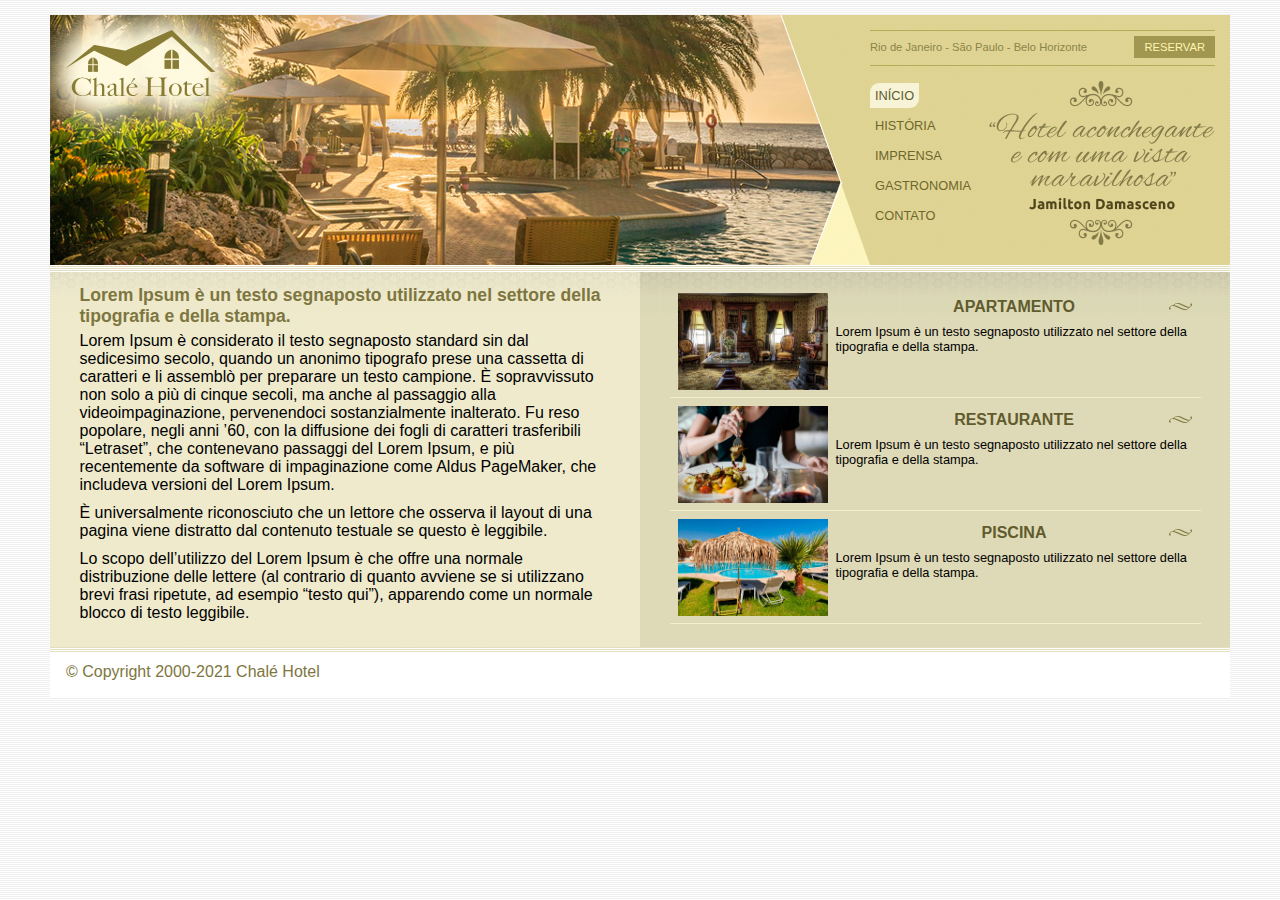
<file: index.html>
<!DOCTYPE html>
<html>
<head>
	<meta charset="utf-8">
	<meta name="viewport" content="width=device-width, initial-scale=1">
	<link rel="icon" href="assets/logo.png">
	<link rel="stylesheet" type="text/css" href="style.css">
	<title>Chalé Hotel - Página Inicial</title>
</head>
	<body class="inicio">
		<div id="container">
			<div id="topo">
				<div id="logo">
					<h1 class="logo">
						<a href="index.html">Chalé Hotel</a>
					</h1>
				</div>
				<div id="area-menu">
					<div id="conteudo-menu">
						<div id="menu-locais">
							<span class="locais">
								Rio de Janeiro - São Paulo - Belo Horizonte
							</span>
							<a class="reserva" href="">Reservar</a>
							<div style="clear: both;"></div>
						</div>
						<div id="menu">
							<ul id="navegacao">
								<li><a id="inicio" href="index.html">Início</a></li>
								<li><a id="historia" href="historia.html">História</a></li>
								<li><a id="imprensa" href="imprensa.html">Imprensa</a></li>
								<li><a id="gastronomia" href="gastronomia.html">Gastronomia</a></li>
								<li><a id="contato" href="contato.html">Contato</a></li>
							</ul>
							<img class="depoimento" src="assets/depoimento.png">
						</div>
						
					</div>
				</div>
			</div>
			<div id="area-principal">
				<div class="conteudo">
					<h2>
						Lorem Ipsum è un testo segnaposto utilizzato nel settore della tipografia e della stampa.
					</h2>
					<p>
						Lorem Ipsum è considerato il testo segnaposto standard sin dal sedicesimo secolo, quando un anonimo tipografo prese una cassetta di caratteri e li assemblò per preparare un testo campione. È sopravvissuto non solo a più di cinque secoli, ma anche al passaggio alla videoimpaginazione, pervenendoci sostanzialmente inalterato. Fu reso popolare, negli anni ’60, con la diffusione dei fogli di caratteri trasferibili “Letraset”, che contenevano passaggi del Lorem Ipsum, e più recentemente da software di impaginazione come Aldus PageMaker, che includeva versioni del Lorem Ipsum.
					</p>
					<p>
						È universalmente riconosciuto che un lettore che osserva il layout di una pagina viene distratto dal contenuto testuale se questo è leggibile.
					</p>
					<p>
						Lo scopo dell’utilizzo del Lorem Ipsum è che offre una normale distribuzione delle lettere (al contrario di quanto avviene se si utilizzano brevi frasi ripetute, ad esempio “testo qui”), apparendo come un normale blocco di testo leggibile.
					</p>
				</div>
			</div>
			<div id="area-lateral">
				<div class="conteudo">
					<ul id="beneficios">
						<li>
							<a href="apartamento.html">
								<img src="assets/apartamento.jpg" width="150" alt="Apartamento">
								<h3>Apartamento</h3>
								<p>
									Lorem Ipsum è un testo segnaposto utilizzato nel settore della tipografia e della stampa.
								</p>
							</a>
						</li>
						<li>
							<a href="restaurante.html">
								<img src="assets/restaurante.jpg" width="150" alt="Restaurante">
								<h3>Restaurante</h3>
								<p>
									Lorem Ipsum è un testo segnaposto utilizzato nel settore della tipografia e della stampa.
								</p>
							</a>
						</li>
						<li>
							<a href="piscina.html">
								<img src="assets/piscina.jpg" width="150" alt="Piscina">
								<h3>Piscina</h3>
								<p>
									Lorem Ipsum è un testo segnaposto utilizzato nel settore della tipografia e della stampa.
								</p>
							</a>
						</li>			
					</ul>
				</div>
			</div>
			<div id="rodape">
				<span>
					&copy; Copyright 2000-2021 Chalé Hotel
				</span>
			</div>

		</div>

	</body>
</html>
</file>
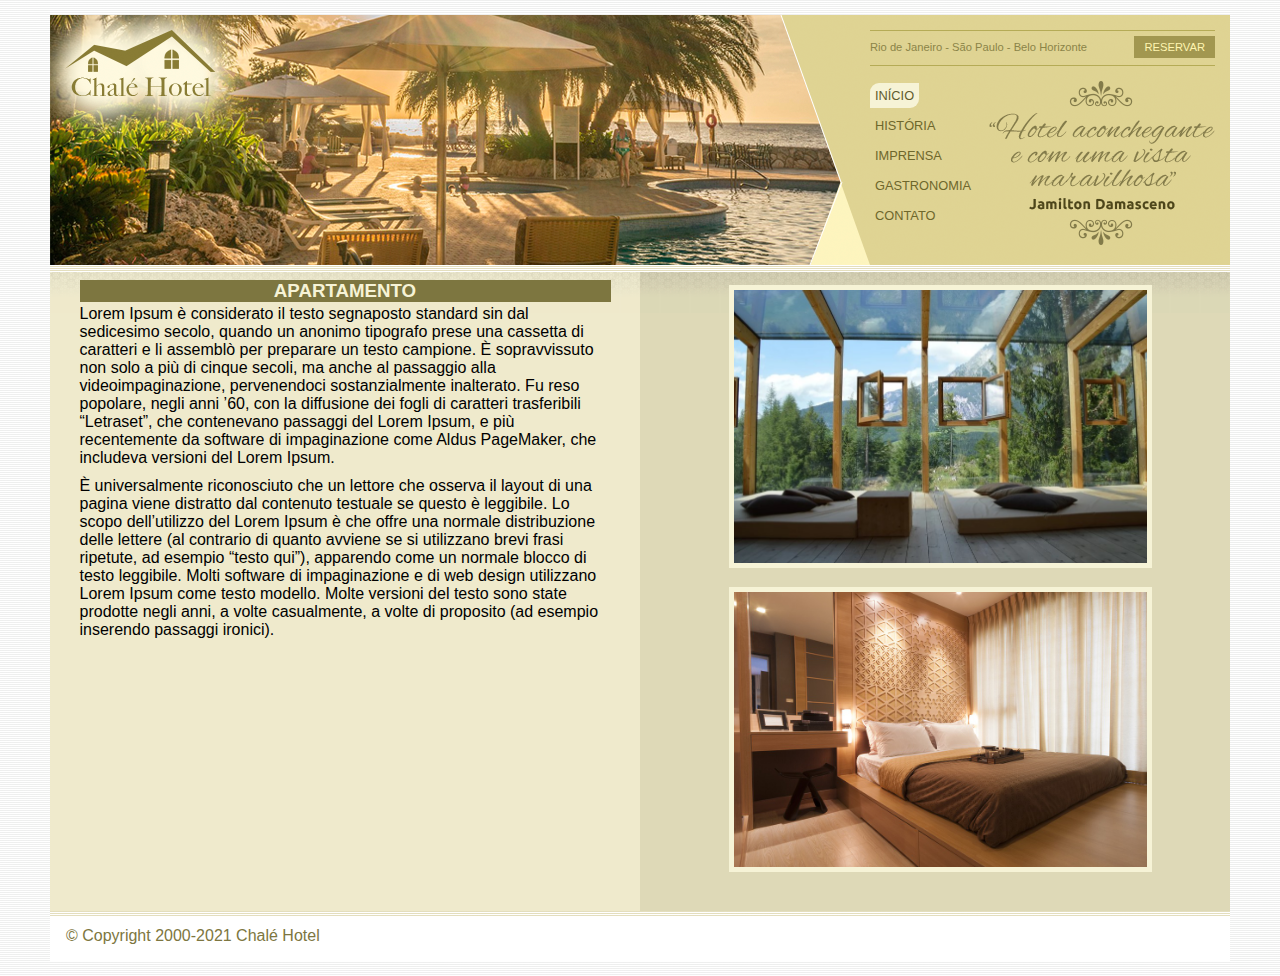
<file: apartamento.html>
<!DOCTYPE html>
<html>
<head>
	<meta charset="utf-8">
	<meta name="viewport" content="width=device-width, initial-scale=1">
	<link rel="icon" href="assets/logo.png">
	<link rel="stylesheet" type="text/css" href="style.css">
	<title>Chalé Hotel - Apartamento</title>
</head>
	<body class="inicio">
		<div id="container">
			<div id="topo">
				<div id="logo">
					<h1 class="logo">
						<a href="index.html">Chalé Hotel</a>
					</h1>
				</div>
				<div id="area-menu">
					<div id="conteudo-menu">
						<div id="menu-locais">
							<span class="locais">
								Rio de Janeiro - São Paulo - Belo Horizonte
							</span>
							<a class="reserva" href="">Reservar</a>
							<div style="clear: both;"></div>
						</div>
						<div id="menu">
							<ul id="navegacao">
								<li><a id="inicio" href="index.html">Início</a></li>
								<li><a id="historia" href="historia.html">História</a></li>
								<li><a id="imprensa" href="imprensa.html">Imprensa</a></li>
								<li><a id="gastronomia" href="gastronomia.html">Gastronomia</a></li>
								<li><a id="contato" href="contato.html">Contato</a></li>
							</ul>
							<img class="depoimento" src="assets/depoimento.png">
						</div> <!-- fim do menu -->
						
					</div>
				</div>
			</div>
			<div id="area-principal">
				<div class="conteudo">
					<h3>
						Apartamento
					</h3>
					<p>
						Lorem Ipsum è considerato il testo segnaposto standard sin dal sedicesimo secolo, quando un anonimo tipografo prese una cassetta di caratteri e li assemblò per preparare un testo campione. È sopravvissuto non solo a più di cinque secoli, ma anche al passaggio alla videoimpaginazione, pervenendoci sostanzialmente inalterato. Fu reso popolare, negli anni ’60, con la diffusione dei fogli di caratteri trasferibili “Letraset”, che contenevano passaggi del Lorem Ipsum, e più recentemente da software di impaginazione come Aldus PageMaker, che includeva versioni del Lorem Ipsum.
					</p>
					<p>
						È universalmente riconosciuto che un lettore che osserva il layout di una pagina viene distratto dal contenuto testuale se questo è leggibile. Lo scopo dell’utilizzo del Lorem Ipsum è che offre una normale distribuzione delle lettere (al contrario di quanto avviene se si utilizzano brevi frasi ripetute, ad esempio “testo qui”), apparendo come un normale blocco di testo leggibile. Molti software di impaginazione e di web design utilizzano Lorem Ipsum come testo modello. Molte versioni del testo sono state prodotte negli anni, a volte casualmente, a volte di proposito (ad esempio inserendo passaggi ironici).
					</p>

					
					
				</div>
			</div>
			<div id="area-lateral">
				<div>
					<img class="imagens" src="assets/apartamento1.jpg" width="70%">
					<img class="imagens" src="assets/apartamento2.jpg" width="70%">
				</div>
			</div>
			<div id="rodape">
				<span>
					&copy; Copyright 2000-2021 Chalé Hotel
				</span>
			</div>

		</div>

	</body>
</html>
</file>
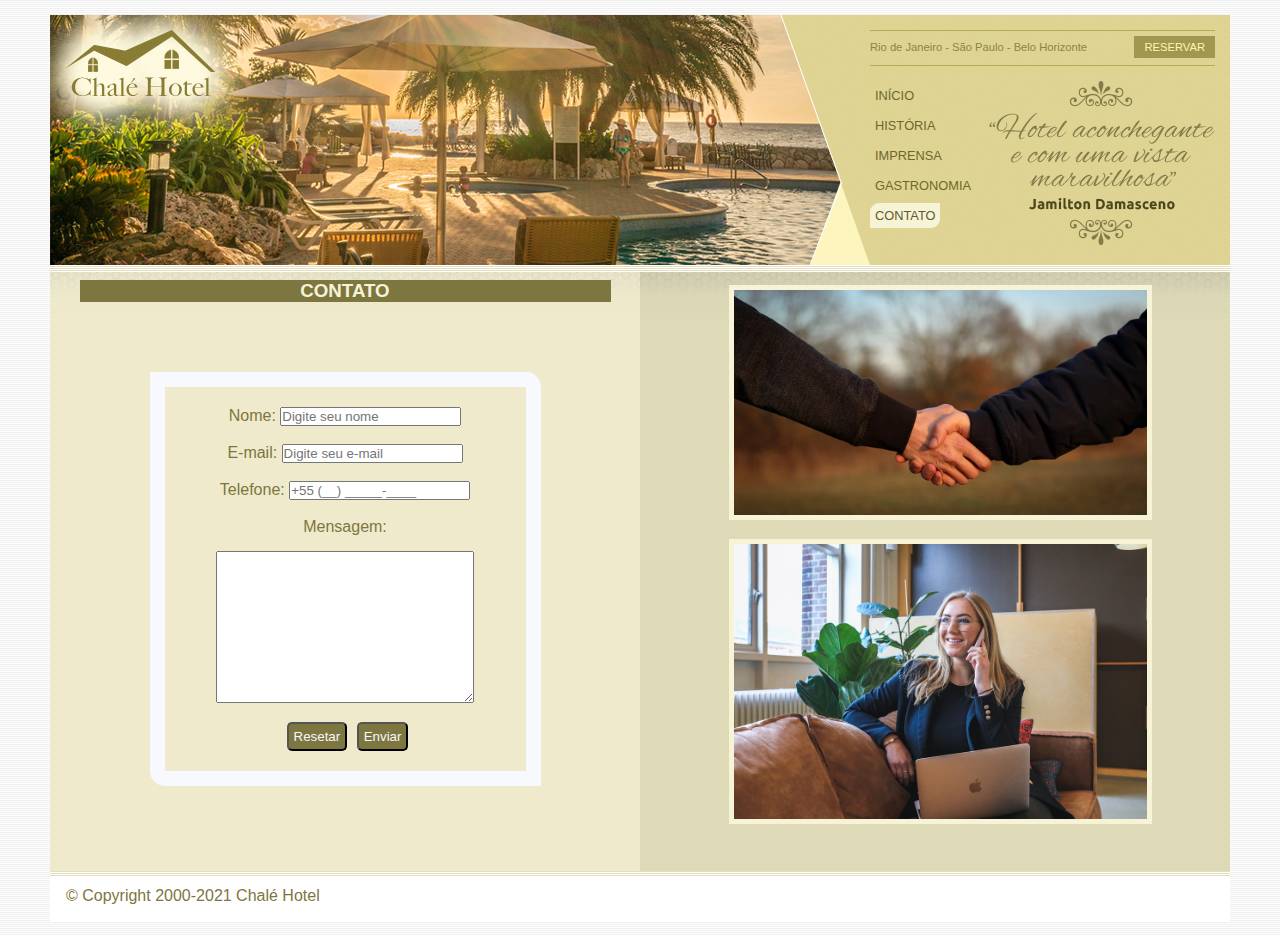
<file: contato.html>
<!DOCTYPE html>
<html>
<head>
	<meta charset="utf-8">
	<meta name="viewport" content="width=device-width, initial-scale=1">
	<link rel="icon" href="assets/logo.png">
	<link rel="stylesheet" type="text/css" href="style.css">
	<title>Chalé Hotel - Contato</title>
</head>
	<body class="contato">
		<div id="container">
			<div id="topo">
				<div id="logo">
					<h1 class="logo">
						<a href="index.html">Chalé Hotel</a>
					</h1>
				</div>
				<div id="area-menu">
					<div id="conteudo-menu">
						<div id="menu-locais">
							<span class="locais">
								Rio de Janeiro - São Paulo - Belo Horizonte
							</span>
							<a class="reserva" href="">Reservar</a>
							<div style="clear: both;"></div>
						</div>
						<div id="menu">
							<ul id="navegacao">
								<li><a id="inicio" href="index.html">Início</a></li>
								<li><a id="historia" href="historia.html">História</a></li>
								<li><a id="imprensa" href="imprensa.html">Imprensa</a></li>
								<li><a id="gastronomia" href="gastronomia.html">Gastronomia</a></li>
								<li><a id="contato" href="contato.html">Contato</a></li>
							</ul>
							<img class="depoimento" src="assets/depoimento.png">
						</div> <!-- fim do menu -->
						
					</div>
				</div>
			</div>
			<div id="area-principal">
				<div class="conteudo">
					<h3>
						Contato
					</h3>

					<form class="center">
						<label for="nome">Nome:</label>
			            <input type="text" name="nome" maxlength="100" placeholder="Digite seu nome" required> 
			            <br><br>
			            <label for="email">E-mail:</label>
			            <input type="email" name="email" placeholder="Digite seu e-mail" required> 
			            <br><br>
			            <label for="telefone">Telefone:</label>
			            <input type="tel" name="telefone" placeholder="+55 (__) _____-____" required>
			            <br><br>			      
			            <label for=observacoes>Mensagem:</label> <br>
			            <textarea></textarea>

			            <button class="botao" type="reset">Resetar</button>
        				<button class="botao" type="submit">Enviar</button>
					</form>
					
				</div>
			</div>
			<div id="area-lateral">
				<div>
					<img class="imagens" src="assets/contato.jpg" width="70%">
					<img class="imagens" src="assets/contato2.jpg" width="70%">
				</div>
			</div>
			<div id="rodape">
				<span>
					&copy; Copyright 2000-2021 Chalé Hotel
				</span>
			</div>

		</div>

	</body>
</html>
</file>
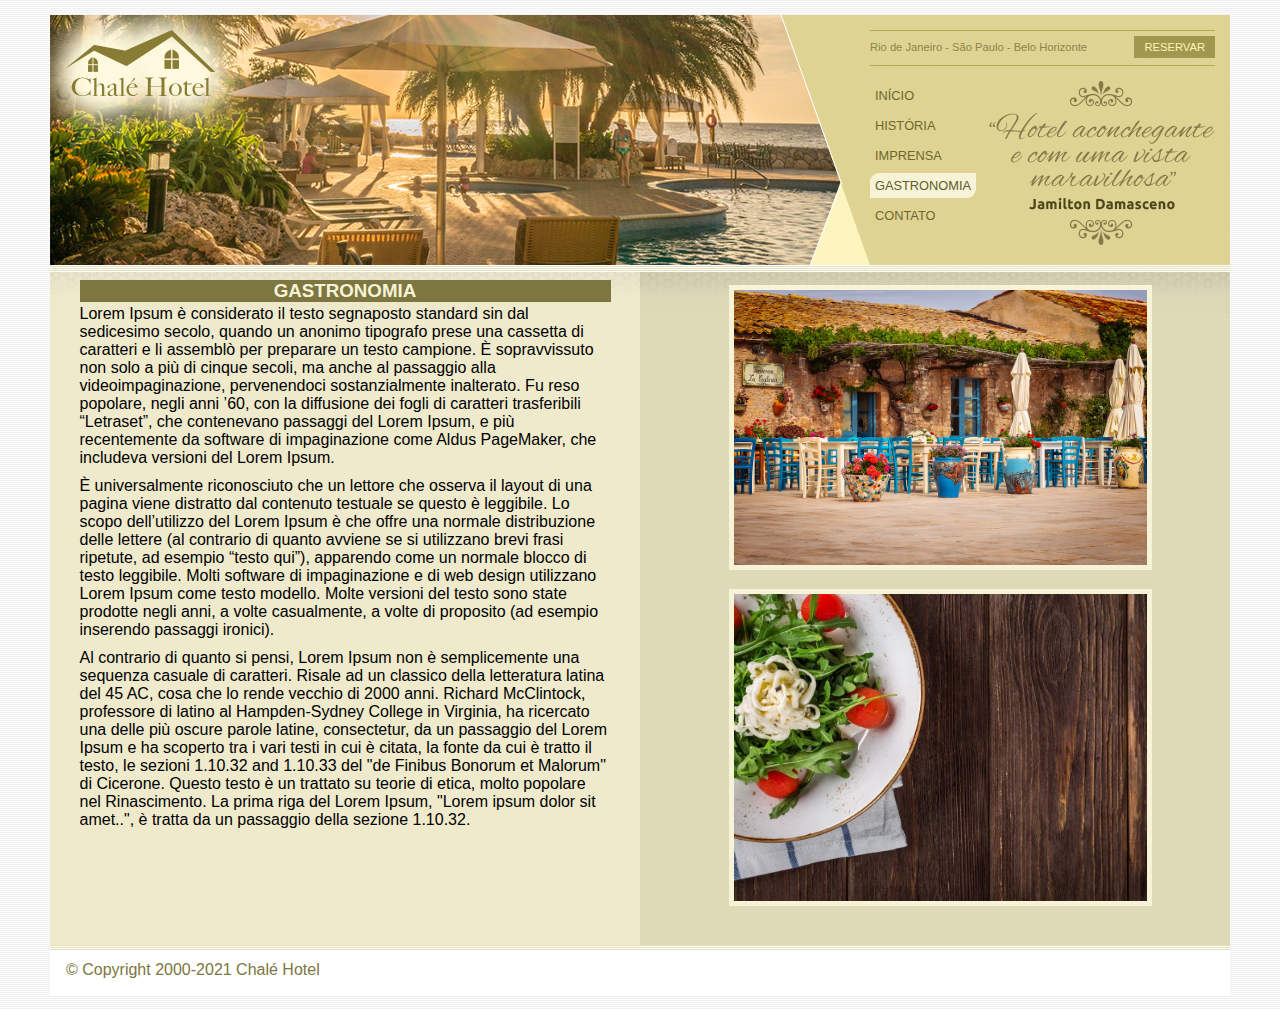
<file: gastronomia.html>
<!DOCTYPE html>
<html>
<head>
	<meta charset="utf-8">
	<meta name="viewport" content="width=device-width, initial-scale=1">
	<link rel="icon" href="assets/logo.png">
	<link rel="stylesheet" type="text/css" href="style.css">
	<title>Chalé Hotel - Gastronomia</title>
</head>
	<body class="gastronomia">
		<div id="container">
			<div id="topo">
				<div id="logo">
					<h1 class="logo">
						<a href="index.html">Chalé Hotel</a>
					</h1>
				</div>
				<div id="area-menu">
					<div id="conteudo-menu">
						<div id="menu-locais">
							<span class="locais">
								Rio de Janeiro - São Paulo - Belo Horizonte
							</span>
							<a class="reserva" href="">Reservar</a>
							<div style="clear: both;"></div>
						</div>
						<div id="menu">
							<ul id="navegacao">
								<li><a id="inicio" href="index.html">Início</a></li>
								<li><a id="historia" href="historia.html">História</a></li>
								<li><a id="imprensa" href="imprensa.html">Imprensa</a></li>
								<li><a id="gastronomia" href="gastronomia.html">Gastronomia</a></li>
								<li><a id="contato" href="contato.html">Contato</a></li>
							</ul>
							<img class="depoimento" src="assets/depoimento.png">
						</div> <!-- fim do menu -->
						
					</div>
				</div>
			</div>
			<div id="area-principal">
				<div class="conteudo">
					<h3>
						Gastronomia
					</h3>
					<p>
						Lorem Ipsum è considerato il testo segnaposto standard sin dal sedicesimo secolo, quando un anonimo tipografo prese una cassetta di caratteri e li assemblò per preparare un testo campione. È sopravvissuto non solo a più di cinque secoli, ma anche al passaggio alla videoimpaginazione, pervenendoci sostanzialmente inalterato. Fu reso popolare, negli anni ’60, con la diffusione dei fogli di caratteri trasferibili “Letraset”, che contenevano passaggi del Lorem Ipsum, e più recentemente da software di impaginazione come Aldus PageMaker, che includeva versioni del Lorem Ipsum.
					</p>
					<p>
						È universalmente riconosciuto che un lettore che osserva il layout di una pagina viene distratto dal contenuto testuale se questo è leggibile. Lo scopo dell’utilizzo del Lorem Ipsum è che offre una normale distribuzione delle lettere (al contrario di quanto avviene se si utilizzano brevi frasi ripetute, ad esempio “testo qui”), apparendo come un normale blocco di testo leggibile. Molti software di impaginazione e di web design utilizzano Lorem Ipsum come testo modello. Molte versioni del testo sono state prodotte negli anni, a volte casualmente, a volte di proposito (ad esempio inserendo passaggi ironici).
					</p>

					<p>
						Al contrario di quanto si pensi, Lorem Ipsum non è semplicemente una sequenza casuale di caratteri. Risale ad un classico della letteratura latina del 45 AC, cosa che lo rende vecchio di 2000 anni. Richard McClintock, professore di latino al Hampden-Sydney College in Virginia, ha ricercato una delle più oscure parole latine, consectetur, da un passaggio del Lorem Ipsum e ha scoperto tra i vari testi in cui è citata, la fonte da cui è tratto il testo, le sezioni 1.10.32 and 1.10.33 del "de Finibus Bonorum et Malorum" di Cicerone. Questo testo è un trattato su teorie di etica, molto popolare nel Rinascimento. La prima riga del Lorem Ipsum, "Lorem ipsum dolor sit amet..", è tratta da un passaggio della sezione 1.10.32.
					</p>
					
				</div>
			</div>
			<div id="area-lateral">
				<div>
					<img class="imagens" src="assets/gastronomia.jpg" width="70%">
					<img class="imagens" src="assets/gastronomia2.jpg" width="70%">
				</div>
			</div>
			<div id="rodape">
				<span>
					&copy; Copyright 2000-2021 Chalé Hotel
				</span>
			</div>

		</div>

	</body>
</html>
</file>
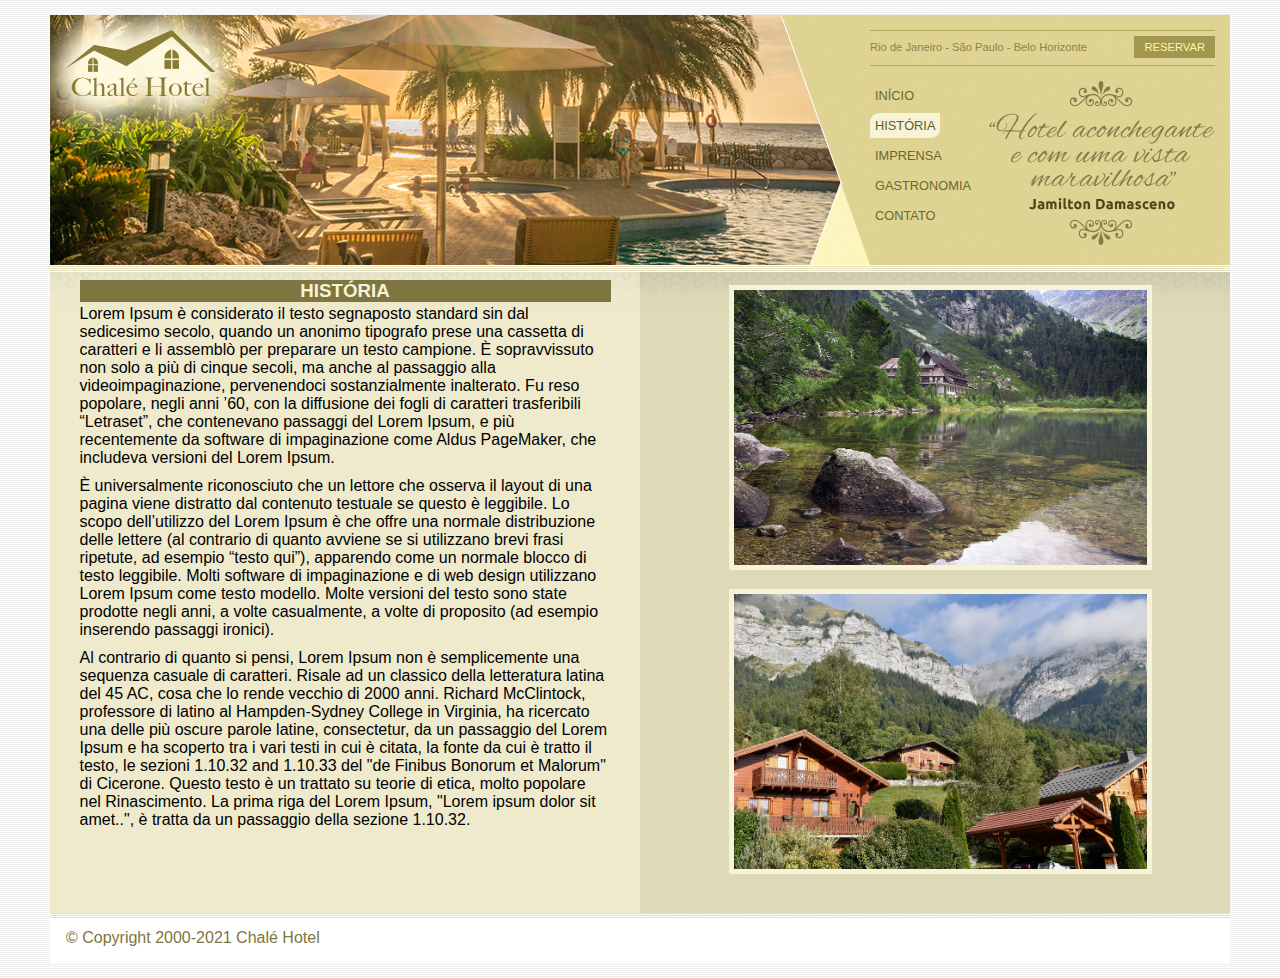
<file: historia.html>
<!DOCTYPE html>
<html>
<head>
	<meta charset="utf-8">
	<meta name="viewport" content="width=device-width, initial-scale=1">
	<link rel="icon" href="assets/logo.png">
	<link rel="stylesheet" type="text/css" href="style.css">
	<title>Chalé Hotel - História</title>
</head>
	<body class="historia">
		<div id="container">
			<div id="topo">
				<div id="logo">
					<h1 class="logo">
						<a href="index.html">Chalé Hotel</a>
					</h1>
				</div>
				<div id="area-menu">
					<div id="conteudo-menu">
						<div id="menu-locais">
							<span class="locais">
								Rio de Janeiro - São Paulo - Belo Horizonte
							</span>
							<a class="reserva" href="">Reservar</a>
							<div style="clear: both;"></div>
						</div>
						<div id="menu">
							<ul id="navegacao">
								<li><a id="inicio" href="index.html">Início</a></li>
								<li><a id="historia" href="historia.html">História</a></li>
								<li><a id="imprensa" href="imprensa.html">Imprensa</a></li>
								<li><a id="gastronomia" href="gastronomia.html">Gastronomia</a></li>
								<li><a id="contato" href="contato.html">Contato</a></li>
							</ul>
							<img class="depoimento" src="assets/depoimento.png">
						</div> <!-- fim do menu -->
						
					</div>
				</div>
			</div>
			<div id="area-principal">
				<div class="conteudo">
					<h3>
						História
					</h3>
					<p>
						Lorem Ipsum è considerato il testo segnaposto standard sin dal sedicesimo secolo, quando un anonimo tipografo prese una cassetta di caratteri e li assemblò per preparare un testo campione. È sopravvissuto non solo a più di cinque secoli, ma anche al passaggio alla videoimpaginazione, pervenendoci sostanzialmente inalterato. Fu reso popolare, negli anni ’60, con la diffusione dei fogli di caratteri trasferibili “Letraset”, che contenevano passaggi del Lorem Ipsum, e più recentemente da software di impaginazione come Aldus PageMaker, che includeva versioni del Lorem Ipsum.
					</p>
					<p>
						È universalmente riconosciuto che un lettore che osserva il layout di una pagina viene distratto dal contenuto testuale se questo è leggibile. Lo scopo dell’utilizzo del Lorem Ipsum è che offre una normale distribuzione delle lettere (al contrario di quanto avviene se si utilizzano brevi frasi ripetute, ad esempio “testo qui”), apparendo come un normale blocco di testo leggibile. Molti software di impaginazione e di web design utilizzano Lorem Ipsum come testo modello. Molte versioni del testo sono state prodotte negli anni, a volte casualmente, a volte di proposito (ad esempio inserendo passaggi ironici).
					</p>

					<p>
						Al contrario di quanto si pensi, Lorem Ipsum non è semplicemente una sequenza casuale di caratteri. Risale ad un classico della letteratura latina del 45 AC, cosa che lo rende vecchio di 2000 anni. Richard McClintock, professore di latino al Hampden-Sydney College in Virginia, ha ricercato una delle più oscure parole latine, consectetur, da un passaggio del Lorem Ipsum e ha scoperto tra i vari testi in cui è citata, la fonte da cui è tratto il testo, le sezioni 1.10.32 and 1.10.33 del "de Finibus Bonorum et Malorum" di Cicerone. Questo testo è un trattato su teorie di etica, molto popolare nel Rinascimento. La prima riga del Lorem Ipsum, "Lorem ipsum dolor sit amet..", è tratta da un passaggio della sezione 1.10.32.
					</p>
					
				</div>
			</div>
			<div id="area-lateral">
				<div>
					<img class="imagens" src="assets/historia.jpg" width="70%">
					<img class="imagens" src="assets/historia2.jpg" width="70%">
				</div>
			</div>
			<div id="rodape">
				<span>
					&copy; Copyright 2000-2021 Chalé Hotel
				</span>
			</div>

		</div>

	</body>
</html>
</file>
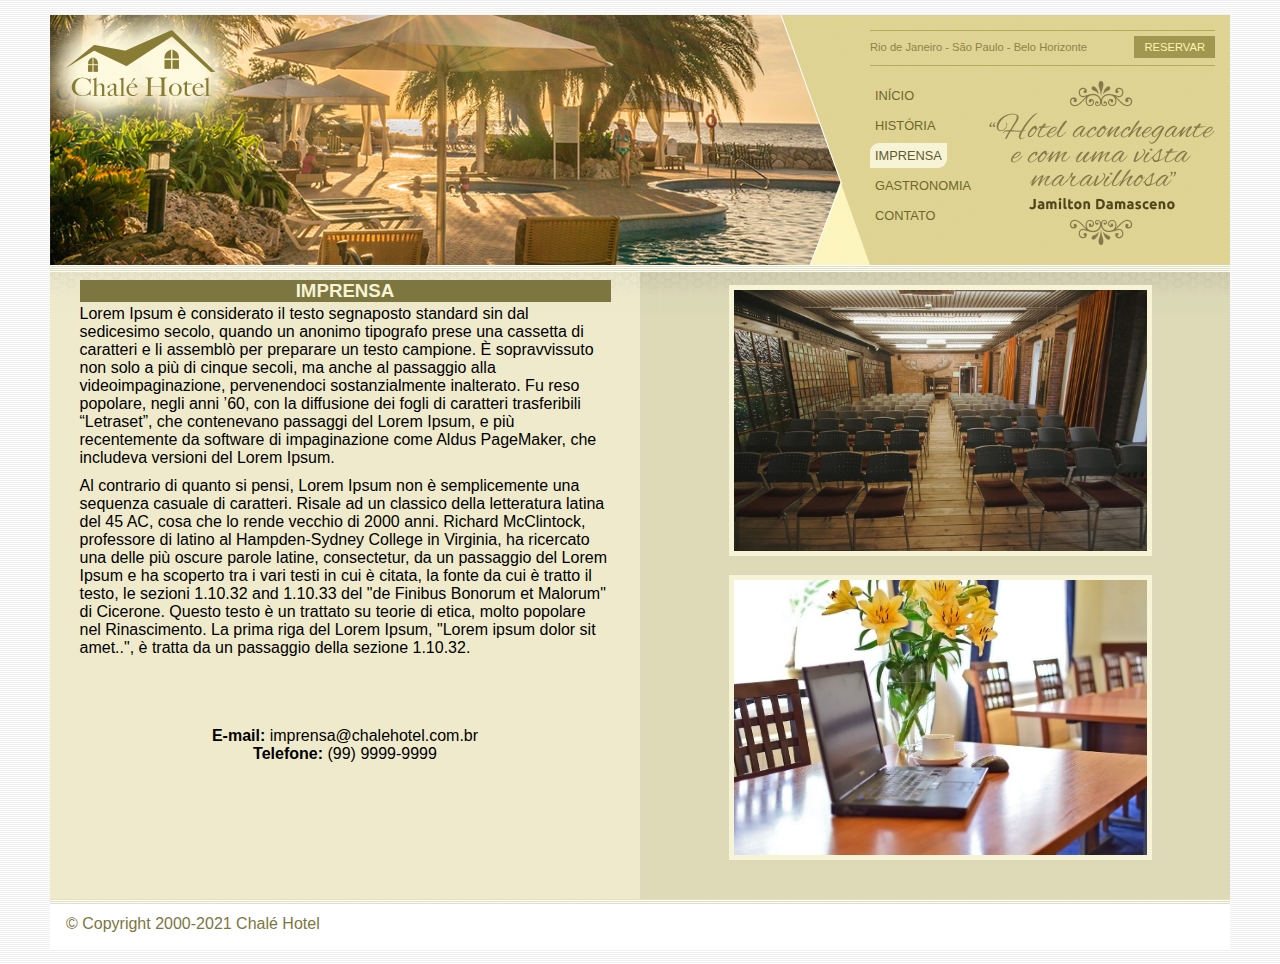
<file: imprensa.html>
<!DOCTYPE html>
<html>
<head>
	<meta charset="utf-8">
	<meta name="viewport" content="width=device-width, initial-scale=1">
	<link rel="icon" href="assets/logo.png">
	<link rel="stylesheet" type="text/css" href="style.css">
	<title>Chalé Hotel - Imprensa</title>
</head>
	<body class="imprensa">
		<div id="container">
			<div id="topo">
				<div id="logo">
					<h1 class="logo">
						<a href="index.html">Chalé Hotel</a>
					</h1>
				</div>
				<div id="area-menu">
					<div id="conteudo-menu">
						<div id="menu-locais">
							<span class="locais">
								Rio de Janeiro - São Paulo - Belo Horizonte
							</span>
							<a class="reserva" href="">Reservar</a>
							<div style="clear: both;"></div>
						</div>
						<div id="menu">
							<ul id="navegacao">
								<li><a id="inicio" href="index.html">Início</a></li>
								<li><a id="historia" href="historia.html">História</a></li>
								<li><a id="imprensa" href="imprensa.html">Imprensa</a></li>
								<li><a id="gastronomia" href="gastronomia.html">Gastronomia</a></li>
								<li><a id="contato" href="contato.html">Contato</a></li>
							</ul>
							<img class="depoimento" src="assets/depoimento.png">
						</div> <!-- fim do menu -->
						
					</div>
				</div>
			</div>
			<div id="area-principal">
				<div class="conteudo">
					<h3>
						Imprensa
					</h3>
					<p>
						Lorem Ipsum è considerato il testo segnaposto standard sin dal sedicesimo secolo, quando un anonimo tipografo prese una cassetta di caratteri e li assemblò per preparare un testo campione. È sopravvissuto non solo a più di cinque secoli, ma anche al passaggio alla videoimpaginazione, pervenendoci sostanzialmente inalterato. Fu reso popolare, negli anni ’60, con la diffusione dei fogli di caratteri trasferibili “Letraset”, che contenevano passaggi del Lorem Ipsum, e più recentemente da software di impaginazione come Aldus PageMaker, che includeva versioni del Lorem Ipsum.
					</p>
					
					<p>
						Al contrario di quanto si pensi, Lorem Ipsum non è semplicemente una sequenza casuale di caratteri. Risale ad un classico della letteratura latina del 45 AC, cosa che lo rende vecchio di 2000 anni. Richard McClintock, professore di latino al Hampden-Sydney College in Virginia, ha ricercato una delle più oscure parole latine, consectetur, da un passaggio del Lorem Ipsum e ha scoperto tra i vari testi in cui è citata, la fonte da cui è tratto il testo, le sezioni 1.10.32 and 1.10.33 del "de Finibus Bonorum et Malorum" di Cicerone. Questo testo è un trattato su teorie di etica, molto popolare nel Rinascimento. La prima riga del Lorem Ipsum, "Lorem ipsum dolor sit amet..", è tratta da un passaggio della sezione 1.10.32.
					</p>

					<p class="center">
						<b>E-mail:</b> imprensa@chalehotel.com.br <br>
						<b>Telefone:</b> (99) 9999-9999
					</p>

					
				</div>
			</div>
			<div id="area-lateral">
				<div>
					<img class="imagens" src="assets/imprensa.jpg" width="70%">
					<img class="imagens" src="assets/imprensa2.jpg" width="70%">
				</div>
			</div>
			<div id="rodape">
				<span>
					&copy; Copyright 2000-2021 Chalé Hotel
				</span>
			</div>

		</div>

	</body>
</html>
</file>
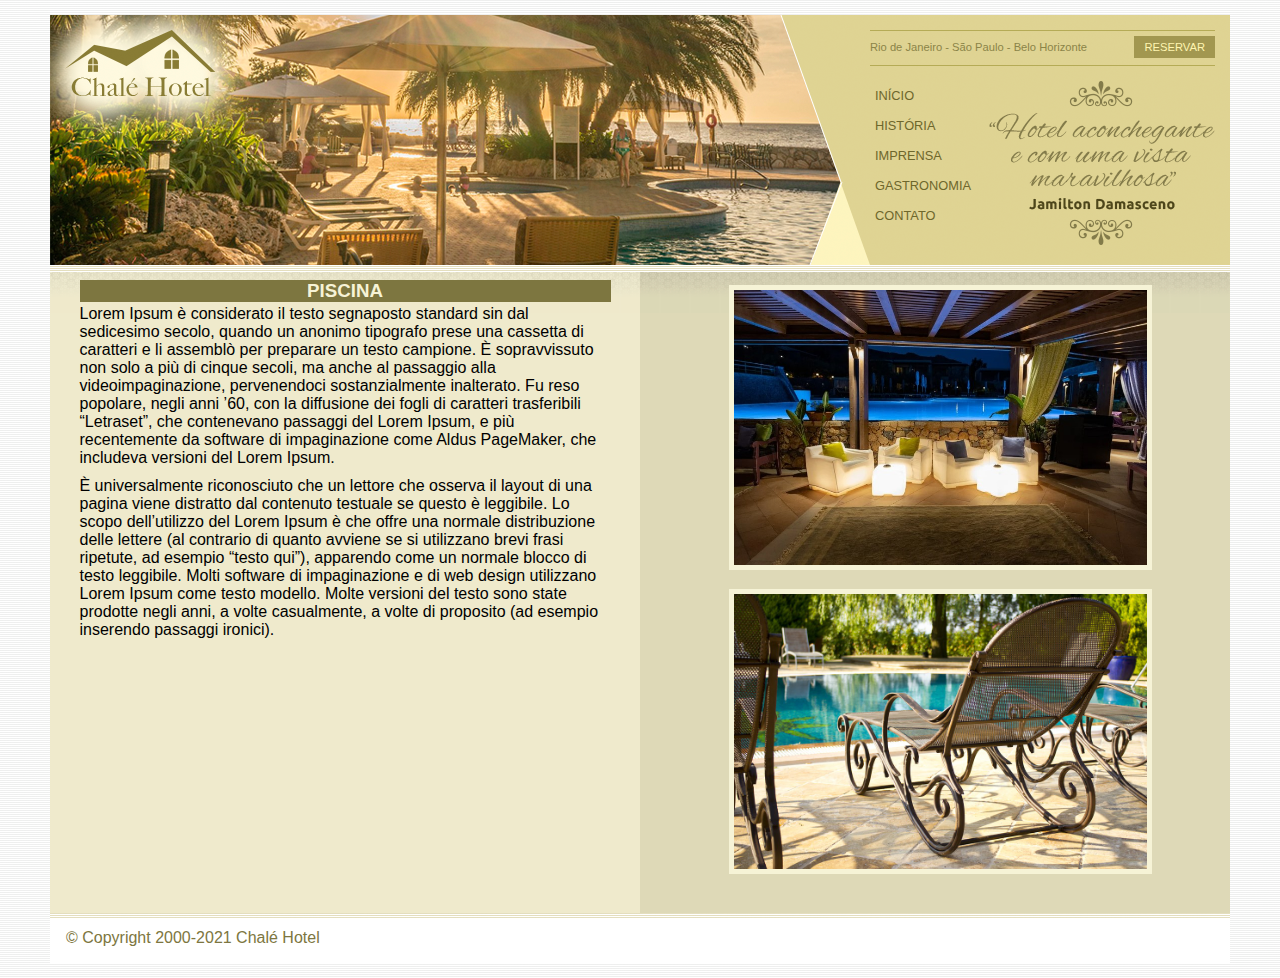
<file: piscina.html>
<!DOCTYPE html>
<html>
<head>
	<meta charset="utf-8">
	<meta name="viewport" content="width=device-width, initial-scale=1">
	<link rel="icon" href="assets/logo.png">
	<link rel="stylesheet" type="text/css" href="style.css">
	<title>Chalé Hotel - Piscina</title>
</head>
	<body>
		<div id="container">
			<div id="topo">
				<div id="logo">
					<h1 class="logo">
						<a href="index.html">Chalé Hotel</a>
					</h1>
				</div>
				<div id="area-menu">
					<div id="conteudo-menu">
						<div id="menu-locais">
							<span class="locais">
								Rio de Janeiro - São Paulo - Belo Horizonte
							</span>
							<a class="reserva" href="">Reservar</a>
							<div style="clear: both;"></div>
						</div>
						<div id="menu">
							<ul id="navegacao">
								<li><a id="inicio" href="index.html">Início</a></li>
								<li><a id="historia" href="historia.html">História</a></li>
								<li><a id="imprensa" href="imprensa.html">Imprensa</a></li>
								<li><a id="gastronomia" href="gastronomia.html">Gastronomia</a></li>
								<li><a id="contato" href="contato.html">Contato</a></li>
							</ul>
							<img class="depoimento" src="assets/depoimento.png">
						</div> <!-- fim do menu -->
						
					</div>
				</div>
			</div>
			<div id="area-principal">
				<div class="conteudo">
					<h3>
						Piscina
					</h3>
					<p>
						Lorem Ipsum è considerato il testo segnaposto standard sin dal sedicesimo secolo, quando un anonimo tipografo prese una cassetta di caratteri e li assemblò per preparare un testo campione. È sopravvissuto non solo a più di cinque secoli, ma anche al passaggio alla videoimpaginazione, pervenendoci sostanzialmente inalterato. Fu reso popolare, negli anni ’60, con la diffusione dei fogli di caratteri trasferibili “Letraset”, che contenevano passaggi del Lorem Ipsum, e più recentemente da software di impaginazione come Aldus PageMaker, che includeva versioni del Lorem Ipsum.
					</p>
					<p>
						È universalmente riconosciuto che un lettore che osserva il layout di una pagina viene distratto dal contenuto testuale se questo è leggibile. Lo scopo dell’utilizzo del Lorem Ipsum è che offre una normale distribuzione delle lettere (al contrario di quanto avviene se si utilizzano brevi frasi ripetute, ad esempio “testo qui”), apparendo come un normale blocco di testo leggibile. Molti software di impaginazione e di web design utilizzano Lorem Ipsum come testo modello. Molte versioni del testo sono state prodotte negli anni, a volte casualmente, a volte di proposito (ad esempio inserendo passaggi ironici).
					</p>

					
					
				</div>
			</div>
			<div id="area-lateral">
				<div>
					<img class="imagens" src="assets/piscina1.jpg" width="70%">
					<img class="imagens" src="assets/piscina3.jpg" width="70%">
				</div>
			</div>
			<div id="rodape">
				<span>
					&copy; Copyright 2000-2021 Chalé Hotel
				</span>
			</div>

		</div>

	</body>
</html>
</file>
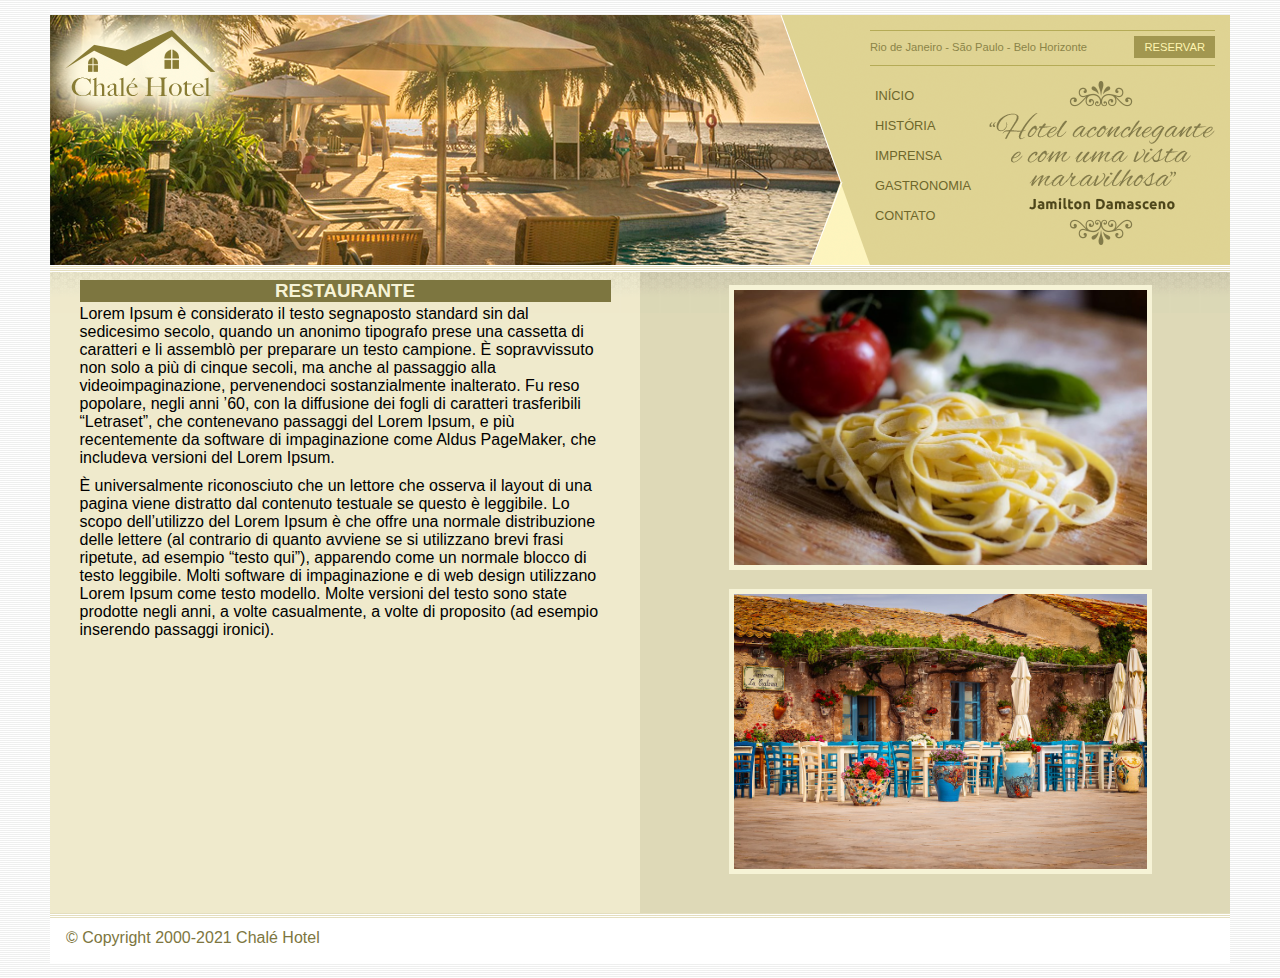
<file: restaurante.html>
<!DOCTYPE html>
<html>
<head>
	<meta charset="utf-8">
	<meta name="viewport" content="width=device-width, initial-scale=1">
	<link rel="icon" href="assets/logo.png">
	<link rel="stylesheet" type="text/css" href="style.css">
	<title>Chalé Hotel - Restaurante</title>
</head>
	<body>
		<div id="container">
			<div id="topo">
				<div id="logo">
					<h1 class="logo">
						<a href="index.html">Chalé Hotel</a>
					</h1>
				</div>
				<div id="area-menu">
					<div id="conteudo-menu">
						<div id="menu-locais">
							<span class="locais">
								Rio de Janeiro - São Paulo - Belo Horizonte
							</span>
							<a class="reserva" href="">Reservar</a>
							<div style="clear: both;"></div>
						</div>
						<div id="menu">
							<ul id="navegacao">
								<li><a id="inicio" href="index.html">Início</a></li>
								<li><a id="historia" href="historia.html">História</a></li>
								<li><a id="imprensa" href="imprensa.html">Imprensa</a></li>
								<li><a id="gastronomia" href="gastronomia.html">Gastronomia</a></li>
								<li><a id="contato" href="contato.html">Contato</a></li>
							</ul>
							<img class="depoimento" src="assets/depoimento.png">
						</div> <!-- fim do menu -->
						
					</div>
				</div>
			</div>
			<div id="area-principal">
				<div class="conteudo">
					<h3>
						Restaurante
					</h3>
					<p>
						Lorem Ipsum è considerato il testo segnaposto standard sin dal sedicesimo secolo, quando un anonimo tipografo prese una cassetta di caratteri e li assemblò per preparare un testo campione. È sopravvissuto non solo a più di cinque secoli, ma anche al passaggio alla videoimpaginazione, pervenendoci sostanzialmente inalterato. Fu reso popolare, negli anni ’60, con la diffusione dei fogli di caratteri trasferibili “Letraset”, che contenevano passaggi del Lorem Ipsum, e più recentemente da software di impaginazione come Aldus PageMaker, che includeva versioni del Lorem Ipsum.
					</p>
					<p>
						È universalmente riconosciuto che un lettore che osserva il layout di una pagina viene distratto dal contenuto testuale se questo è leggibile. Lo scopo dell’utilizzo del Lorem Ipsum è che offre una normale distribuzione delle lettere (al contrario di quanto avviene se si utilizzano brevi frasi ripetute, ad esempio “testo qui”), apparendo come un normale blocco di testo leggibile. Molti software di impaginazione e di web design utilizzano Lorem Ipsum come testo modello. Molte versioni del testo sono state prodotte negli anni, a volte casualmente, a volte di proposito (ad esempio inserendo passaggi ironici).
					</p>

					
					
				</div>
			</div>
			<div id="area-lateral">
				<div>
					<img class="imagens" src="assets/restaurante3.jpg" width="70%">
					<img class="imagens" src="assets/gastronomia.jpg" width="70%">
				</div>
			</div>
			<div id="rodape">
				<span>
					&copy; Copyright 2000-2021 Chalé Hotel
				</span>
			</div>

		</div>

	</body>
</html>
</file>
<file: style.css>
* {
	margin: 0;
	padding: 0;
}

body {
	font-family: Helvetica, "Trebuchet MS", sans-serif;
	background: #fff url(assets/bg.png);
	margin: 15px;
}

#container {
	background: #ede9cc url(assets/bg-container.png) top center repeat-y;
	margin: 0 auto;
	min-width: 740px;
	max-width: 1180px;
}

#topo {
	position: relative;
	background: #dbcd87;
	height: 15.4em;
	min-height: 250px;
}

#logo {
	position: absolute;
	background: url(assets/topo-imagem-principal.png) no-repeat;
	width: 100%;
	height: 250px;
	top: 0;
	left: 0;
	z-index: 1;
}

#area-menu {
	position: absolute;
	background: url(assets/topo-imagem-lateral.png) no-repeat;
	width: 450px;
	height: 250px;
	top: 0;
	right: 0;
	z-index: 2;
}

.logo a {
	position: absolute;
	top: 15px;
	left: 15px;
	z-index: 3;
	background: url(assets/logo.png) no-repeat;
	width: 151px;
	height: 66px;
	text-indent: -3000px;
}

#conteudo-menu {
	margin-left: 90px;
	margin-right: 15px;
	padding-top: 15px;
}

#menu-locais {
	border-bottom: 1px solid #b5ab56;
	border-top: 1px solid #b5ab56;
	padding-top: 5px;
	padding-bottom: 5px;
	font-size: 0.7em;
	color: #8b8448;
}

#menu-locais .locais{
	float: left;
	line-height: 2.1em;
}

#menu {
	margin-top: 15px;
}

.depoimento {
	width: 226px;
	height: 164px;
	float: right;
}

ul {
	list-style: none;
}

ul#navegacao a {
	text-transform: uppercase;
	font-size: 0.8em;
	padding: 5px;
	color: #6e672c;
	line-height: 30px;
}

ul#navegacao a:hover {
	background: #f6f3d6;
	border-radius: 9px 0;
}

ul#navegacao {
	float: left;
}

a {
	text-decoration: none;
}

a.reserva {
	text-transform: uppercase;
	background: #a29750;
	color: #fff5b0;
	padding: 5px 10px;
	float: right;
}

#area-principal{
	background: url(assets/bg-area-principal.png) top left repeat-x;
	float: left;
	width: 50%;
	padding: 15px 0;
}

#area-lateral{
	background: url(assets/bg-area-lateral.png) top right repeat-x ;
	float: right;
	width: 50%;
	padding: 20px 0;
}

.conteudo {
	margin: 0 auto;
	width: 90%;
}

#rodape {
	clear: both;
	padding: 16px;
	background: #fff url(assets/bg-rodape.png) repeat-x top;
	color: #7d7640;
}

h2 {
	color: #7d7640;
	font-size: 1.1em;
	padding: 5px 0;
}

p {
	font-size: 1em;
	margin-bottom: 10px;
}

#beneficios li {
	padding: 8px;
	border-bottom: 1px solid #f3efcb;
	height: 6em;
}

#beneficios li a img{
	float: left;
	margin-right: 8px;
}

#beneficios li a p {
	font-size: 0.8em;
	color: black;
}

#beneficios li a h3 {
	font-size: 1em;
	color: #615b2d;
	padding: 5px 0;
	background: url(assets/ornamento.png) no-repeat center right;
}

#beneficios li:hover {
	background: #f6f3d6;
	cursor: pointer;
}

body.inicio #navegacao a#inicio,
body.historia #navegacao a#historia,
body.imprensa #navegacao a#imprensa,
body.gastronomia #navegacao a#gastronomia,
body.contato #navegacao a#contato {
	color: #615b2d;
	background: #f6f3d6;
	cursor: text;
	border-radius: 9px 0;
}

h3 {
	text-transform: uppercase;
	background: #7d7640;
	color: #f6f3d6;
	text-align: center;
	margin-bottom: 3px;
}

img.imagens {
	border: 5px solid #f6f3d6;
	margin-left: 15%;
	margin-bottom: 15px;

}

.center {
	text-align: center;
	margin: 70px;
}

textarea {
	width: 80%;
	height: 150px;
	margin: 15px;
}

label{
	color: #7d7640;
}

form {
	border-radius: 0 15px;
	color: ghostwhite;
	border: 15px solid;
	margin: 50px;
	padding: 20px;
}

.botao {
	background: #7d7640;
	color: ghostwhite;
	text-align: center;
	padding: 5px;
	margin-left: 5px;
	border-radius: 5px;
}
</file>
